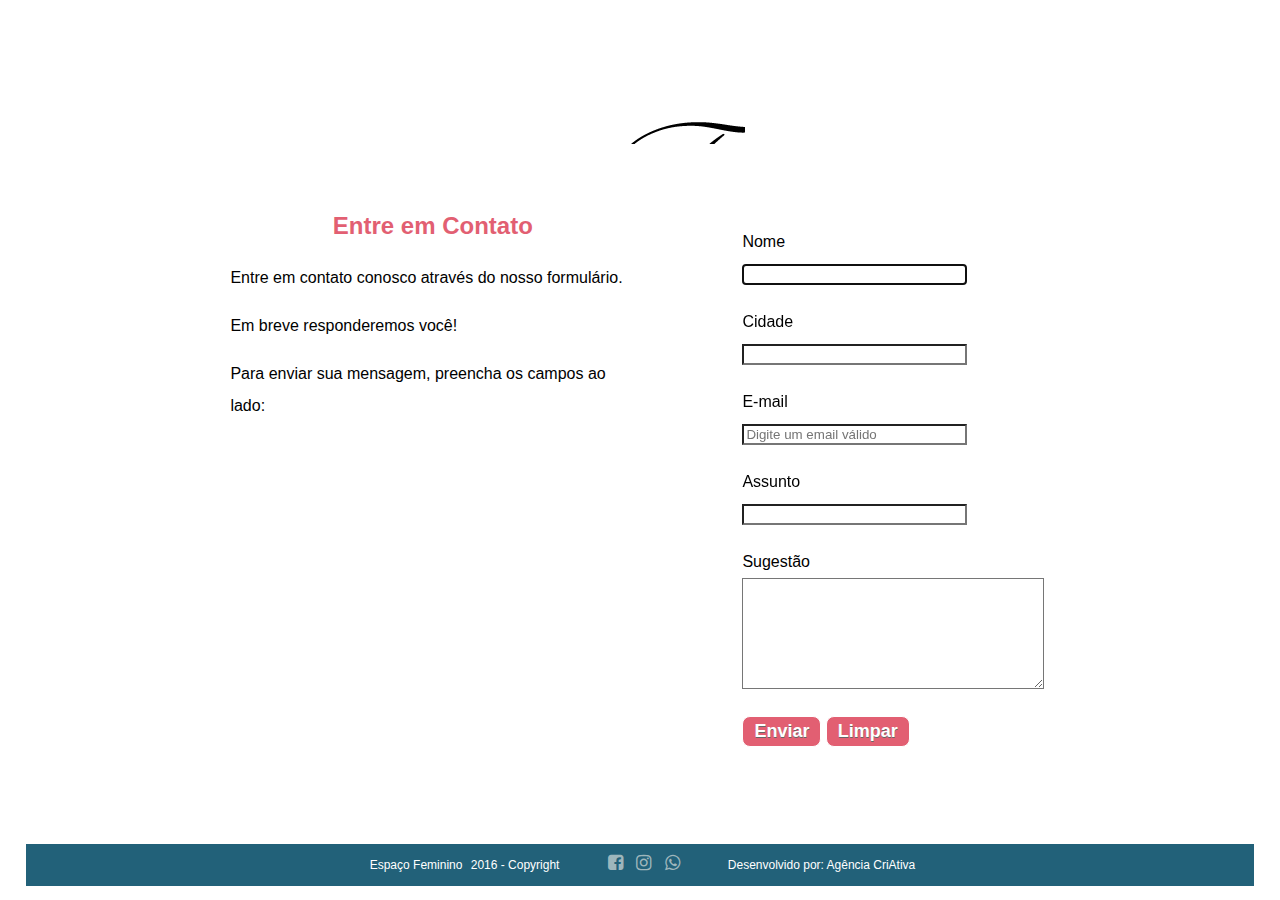
<file: contato.html>
<!DOCTYPE html>
<html>
	<head>
		<meta charset="UTF-8">
		<meta name="viewport" content="width=device-width,initial-scale=1">
		
		<link href="css/estilo.css" rel="stylesheet">
		<link rel="stylesheet" href="css/fonte/css/font-awesome.min.css">
		<title>Espaço Feminino</title>
	</head>
<body>
	<header>
		<h1>Espaço Feminino</h1>
	</header>
		      
<nav>
	<label for="drop" class="toggle">Menu</label>
		<input type="checkbox" id="drop" />
			<ul class="menu">
				<li><a href="index.html">Home</a></li>
				<li><a href="sobre.html">Sobre</a></li>
				<li> <!-- First Tier Drop Down -->
					<label for="drop-1" class="toggle">Categorias</label>
						<a href="#">Categorias</a>
							<input type="checkbox" id="drop-1"/>
							<ul class="opc_categoria">
								<li><a href="novidades.html">Novidades</a></li>
								<li><a href="bolsas.html">Bolsas</a></li>
								<li><a href="brincos.html">Brincos</a></li>
								<li><a href="colares.html">Colares</a></li>
								<li><a href="pulseiras.html">Pulseiras</a></li>
							</ul> 
				</li>
				<li><a href="contato.html">Contato</a></li>
			</ul>
</nav>

<main>
	<div id="texto">
		<h2> Entre em Contato</h2>
			<p>Entre em contato conosco através do nosso formulário. </p>
			<p>Em breve responderemos você! </p>
			<p>Para enviar sua mensagem, preencha os campos ao lado: </p>
	</div>
	<div id="formulario">
	
		<h2> Envie sua mensagem</h2>
			<form method="post" action="php/envio.php" id="contato">
					<p>
						<label for="nome"> Nome <br> 
							<input type="text" name="nome" id="nome" size="25" maxlength="35" required autofocus >
						</label>
					</p>
					<p>
						<label for="cidade">Cidade <br>
								<input type="text" name="cidade" id="cidade" size="25" maxlength="30">
						</label> 
					</p>
					
					<p>
						<label for="email">E-mail <br>
							<input type="email" name="email" id="email" placeholder="Digite um email válido" 
							title="Formato válido para email: exemplo@exemplo.com.br ou exemplo@exemplo.com" size="25">
						</label>
					</p>
	
					<p class="nome">
						<label for="assunto">Assunto <br>
							<input type="text" name="assunto" id="assunto" size="25" maxlength="30" >
						</label>
					</p>
					<p>
						<label for="sugestao"> Sugestão <br>
							<textarea name="sugestao" id="sugestao" rows="7" cols="35"></textarea >
						</label>
					</p>
						<input type="submit" value="Enviar" class="btn">
						<input type="reset" value="Limpar" class="btn" >
			</form>
			
		</div>	
</main>

<footer>

<div><a href="index.html">Espaço Feminino</a> 2016 - Copyright</div>
	
<a href="https://www.facebook.com/Espa%C3%A7o-Feminino-1722327171363961/?fref=ts" target="_blank" class="fa fa-facebook-square"></a>
<a href="https://www.instagram.com/espacofemininobyeli/" target="_blank" class="fa fa-instagram"></a>
<a href="tel:+5513996464113" class="fa fa-whatsapp"></a>

<div>Desenvolvido por: Agência CriAtiva</div>
</footer>
</body>
</html>
</file>
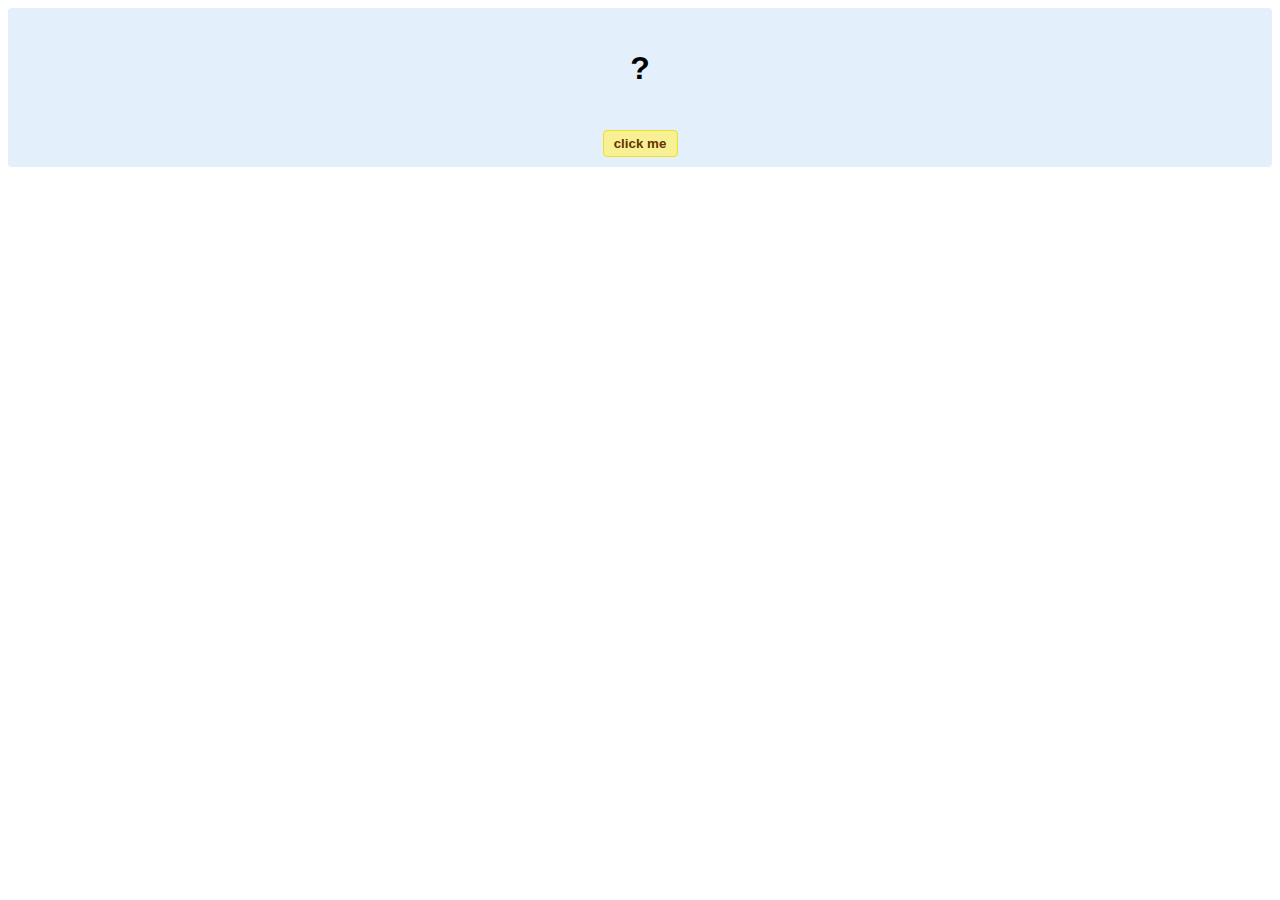
<file: hello-world.html>
<!DOCTYPE html>
<!-- HTML5 Hello world by kirupa - http://www.kirupa.com/html5/getting_your_feet_wet_html5_pg1.htm -->
<html lang="en-us">

<head>
<meta charset="utf-8">
<title>Hello...</title>
<style type="text/css">
#mainContent {
	font-family: Arial, Helvetica, sans-serif;
	font-size: xx-large;
	font-weight: bold;
	background-color: #E3F0FB;
	border-radius: 4px;
	padding: 10px;
	text-align: center;
}
.buttonStyle {
	border-radius: 4px;
	border: thin solid #F0E020;
	padding: 5px;
	background-color: #F8F094;
	font-family: "Segoe UI", Tahoma, Geneva, Verdana, sans-serif;
	font-weight: bold;
	color: #663300;
	width: 75px;
}

.buttonStyle:hover {
	border: thin solid #FFCC00;
	background-color: #FCF9D6;
	color: #996633;
	cursor: pointer;
}
.buttonStyle:active {
	border: thin solid #99CC00;
	background-color: #F5FFD2;
	color: #669900;
	cursor: pointer;
}

</style>
</head>

<body>
<div id="mainContent">
<p id="helloText">?</p>
<button id="clickButton" class="buttonStyle">click me</button>
</div>
<script> 
var myButton = document.getElementById("clickButton");
var myText = document.getElementById("helloText");

myButton.addEventListener('click', doSomething, false)

function doSomething() {
	myText.textContent = "hello, world!";
}
</script>

</body>
</html>
</file>
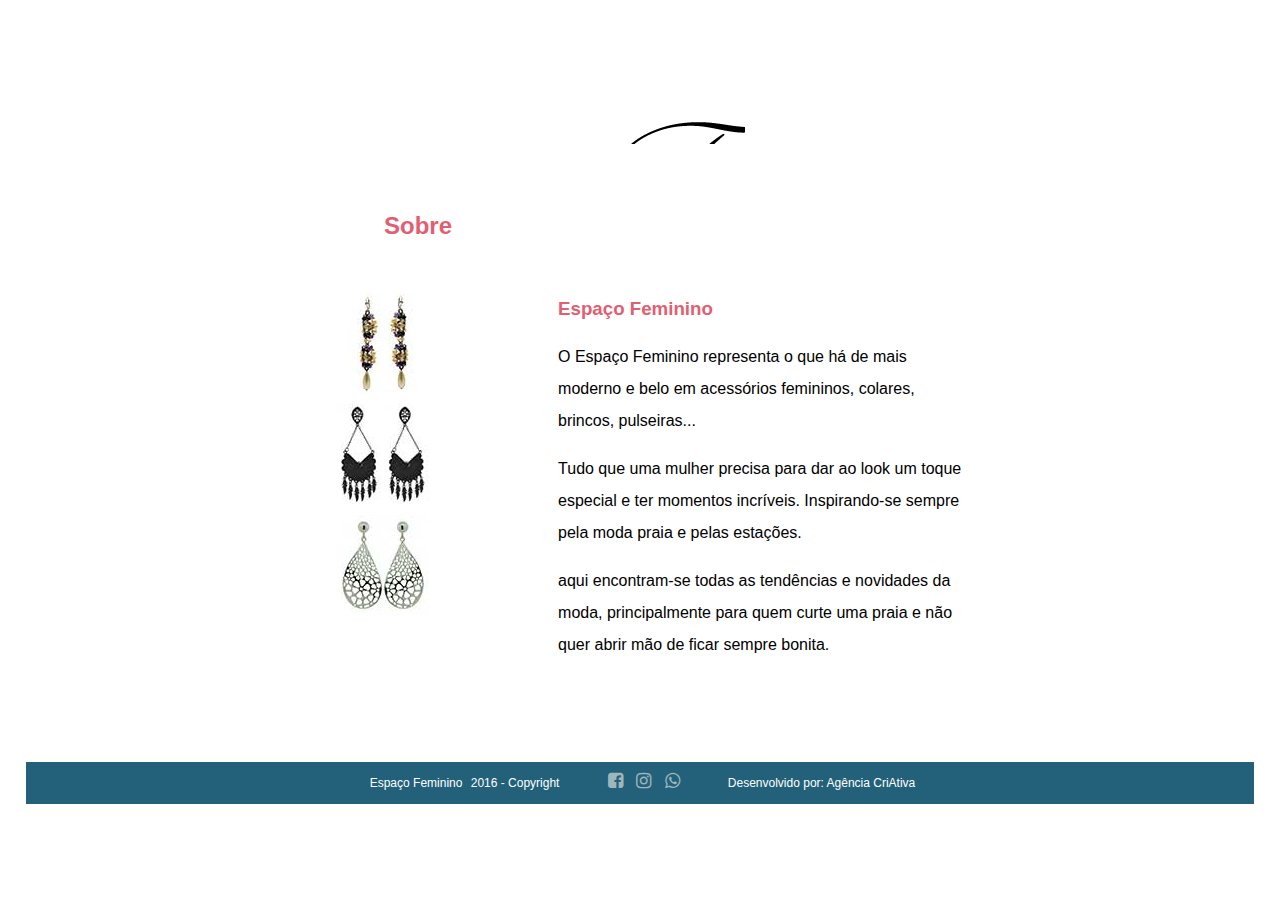
<file: sobre.html>
<!DOCTYPE html>
<html>

<head>
	<meta charset="UTF-8">
	<meta name="viewport" content="width=device-width,initial-scale=1">
	<link href="css/estilo.css" rel="stylesheet">
	<link rel="stylesheet" href="css/fonte/css/font-awesome.min.css">
	<title>Espaço Feminino</title>
</head>

<body>
<header>
	<h1>Espaço Feminino</h1>
</header>

<nav>
       <!--<div id="logo">Your Logo here</div>-->
        <label for="drop" class="toggle">Menu</label>
        <input type="checkbox" id="drop" />
		<ul class="menu">
			<li><a href="index.html">Home</a></li>
			<li><a href="sobre.html">Sobre</a></li>
			<li>
			    <!-- First Tier Drop Down -->		
			    <label for="drop-1" class="toggle">Categorias</label>
				<a href="#">Categorias</a>
				<input type="checkbox" id="drop-1"/>
				    <ul class="opc_categoria">
					<li><a href="novidades.html">Novidades</a></li>
					<li><a href="bolsas.html">Bolsas</a></li>
					<li><a href="brincos.html">Brincos</a></li>
					<li><a href="colares.html">Colares</a></li>
					<li><a href="pulseiras.html">Pulseiras</a></li>
				    </ul> 
			</li>
			<li><a href="contato.html">Contato</a></li>
		</ul>
        </nav>
<main>

<h2> Sobre </h2>

<div class="sobre">

			<img src="img/brincos/brinco_min1.jpg" alt="brinco">
			<img src="img/brincos/brinco_min5.jpg" alt="brinco">
			<img src="img/brincos/brinco_min8.jpg" alt="brinco"></div>
			
</div>

<div id="texto">
	
			<h3>Espaço Feminino</h3>
			<p>O Espaço Feminino representa o que há de mais moderno e belo em acessórios femininos, colares, brincos, pulseiras...</p>
			<p>Tudo que uma mulher precisa para dar ao look um toque especial e ter momentos incríveis. Inspirando-se sempre pela moda praia e pelas estações.</p>
			<p>aqui encontram-se todas as tendências e novidades da moda, principalmente para quem curte uma praia e não quer abrir mão de ficar sempre bonita. </p>
			
			
</div>
	
</main>
<footer>

<div><a href="#">Espaço Feminino</a> 2016 - Copyright</div>
	
<a href="#" class="fa fa-facebook-square"></a>
<a href="#" class="fa fa-instagram"></a>
<a href="#" class="fa fa-whatsapp"></a>

<div>Desenvolvido por: Agência CriAtiva</div>
</footer>
</body>
</html>
</file>
<file: css/estilo.css>
@import url('https://fonts.googleapis.com/css?family=Great+Vibes');

@font-face {

font-family: "FontAwesome";
src: url('fontes/fonts/fontawesome-webfont.eot');
src: url('fontes/fonts/fontawesome-webfont.eot?#iefix') format('eot'),
url('fontes/fonts/fontawesome-webfont.woff') format('woff'),
url('fontes/fonts/fontawesome-webfont.ttf') format('truetype'),
url('fontes/fonts/fontawesome-webfont.svg#FontAwesome') format('svg');
font-weight: normal;
font-style: normal;
-webkit-font-smoothing: antialiased;
}

/*Fim do Formulario*/
body {

	line-height: 32px;
	padding: 0;
	font-family: arial;
	font-size: 100%;
	width: 100%;
	margin: auto;
	color: #000;
}

.login-page
{
    background-image: url('/img/fotoMenor.jpg');
    background-repeat: no-repeat;
    bottom: 0;
    color: black;
    left: 0;
    overflow: auto;
    padding: 3em;
    position: absolute;
    right: 0;
    top: 0;
    background-attachment: fixed;
    -webkit-background-size: cover;
    -moz-background-size: cover;
    -o-background-size: cover;
    background-size: cover;

}
header{
	width: 98%;
	height: 110px;
	clear: both;
	margin: 0%;
	padding: 1%;	
}

header h1{
	width: 230px;
	height: 150px;
	background-image: url(../img/logo_2.png);
	background-repeat: no-repeat;
	text-indent: -9999px;
	position: relative;
	left: 40%;
	top: -40px;	
}

nav { 
	line-height:30px;
	background-color: rgba(255,255,255, 0.1);
	width: 100%;
	margin-top: 0px;
}

main {
	width: 80%;
	margin-left: 10%;
	display:inline-block;
	position:relative;
}

footer{
	clear:both;
	background-color: #226179;
	margin: 0 2%;
	width: 96%;
	margin-top:65px;
	text-align:center;
	color:#FFF;
	font-size: 0.75em;
}

footer div{
	display:inline-block;
	padding:5px 40px;
}

footer a{ 
	padding:0 5px; 
	text-decoration:none;
	color:#FFF;}

footer .fa{
	font-size:1.5em;
	color:#9eb6bc;
	padding-top: 5px;
}

h2{
	color: #e25f72;
	margin: 0 0 5% 25%;
}

h3{
	color: #e25f72;
	padding:0;
	margin:0;
}
/*contato (texto e formulário)*/	
#texto, #formulario {
	
	width: 40%;
	margin-left: 10%;
	margin-bottom: 2%;
	float:left;
}

#formulario h2{
	display:none;
}

input, textarea{
	background-color: rgba(255,255,255,.8);
}

.btn {
padding: 4px 11px;
border: 1px solid #FFF;
-moz-border-radius: 8px;
-webkit-border-radius: 8px;
border-radius: 8px;
background-color: #e25f72;
font-weight: bold;
font-size: 1.125em;
color: #fff;
text-shadow: 0 1px 0 #666;
cursor:pointer;
}
/*Fim Contato*/

/*Inicio das Classes*/

 .container_img{
	 width: 50%;
	 height: 30%;
	 background-color: #e25f72;
	 float: left;
}

 .img, .img2{
	width: 55%;
	height: 15%;
	float: left;
	border: 2px solid #e0c51c;
}

.img2{
	float: right;
}

.texto_home a {
	text-decoration: none;
	color: #fff;
}

.texto_home{

	padding: 2% 0;
	border-bottom: 1px solid #fff;
	border-top: 1px solid #fff;
	width: 35%;
	height:auto;
	float:right;
	text-align: center;	
	margin: 10% 3% 0 3%;
	color: #fff;
}

	
.opc_categoria{
	text-align: left;
	z-index: 9999;
}

.produtos{
	width: auto;
	margin-left: 20%;
	padding: 0;
 }

 .sobre{
	width:10%;
	margin-left:20%;
	margin-right:2%;
	float:left;
}

.sobre p{
	line-height:10px;
}

.sobre h1{
	text-align: left;
	padding-bottom:2%;
	padding-top:2%;
	border-bottom: 1px solid #e25f72;
	border-top: 1px solid #e25f72;
	width: 35%;
	text-align: center;
	margin-left: 15%;
}
/* Inicio Menu Responsivo*/

/*posição absoluta do menu em relação ao site*/

nav{margin-bottom:30px;}	
 
.toggle,
[id^=drop] {
	display: none;
}


nav:after {
	content:"";
	display:table;
	clear:both;
}

nav ul {
	padding:0;
	margin:0;
	list-style: none;
	position: relative;
}
	
nav ul li {
	font-family:'Great Vibes', cursive;
	font-size: 1.5em;
	display:inline-block;
}

nav a {
	display:block;
	padding:7px 10px;	
	color:#FFF;
	font-size:1.125em;
	text-decoration:none;
	text-align: left;
}

nav ul li ul li:hover { 
background: #cdd8d8;

}

nav a:hover { 
	background-color: #9eb6bc;
	text-decoration: underline;
}

nav ul ul {
	display: none;
	position: absolute; 
	top: 43px; 
	left:53%;
}
	
nav ul li:hover > ul {
	display:inherit;
}
	
nav ul ul li {
	width:110px;
	float:none;
	display:list-item;
	position: relative;
}

/*Fim Menu Responsivo*/

/* Inicio Media Queries */

@media screen and (max-width : 830px) {
	
main {
	width: 90%;
	height:auto;
	margin-left: 5%;
	margin-right: 5%;

}


header h1{
	width: 230px;
	height: 150px;
/*	background-image: url(../img/logo.png);*/
	background-repeat: no-repeat;
	text-indent: -9999px;
	position: relative;
	left: 30%;
	top: -40px;
}


nav { 
	margin-left:1%;
	margin-right:1%;
	background-color: #254441;
	width: 98%;
	margin-top: 20px;

}

.container_img{
	 width: 100%;
	 height: 30%;
	 background-color: #e25f72;
	 float: left;
	 margin-bottom: 10px;
}
 .img2{
	width: 55%;
	height: 15%;
	float: left;
	border: 2px solid #e0c51c;
}

.btn {
	margin-top: 5px;
	margin-bottom:20px;
	font-size: 1em;
}
.icones, footer div {
	width:100%;
	text-align:center;
	margin: 0px;
	padding:0px;
}

.produtos{
	width:auto;
	margin: auto;
	padding: 0;
}

.sobre{
	margin-right:5%;
}
	/* Hide the navigation menu by default */
	/* Also hide the  */
.toggle + a, .menu {
	display: none;
}

	/* Stylinf the toggle lable */
.toggle {
	display: block;
	background-color: #3b5d68;
	padding:7px 10px;	
	color:#FFF;
	font-size:1em;
	text-decoration:none;
	border:none;
}

.toggle:hover {
	background-color: #9eb6bc;
}

/* Display Dropdown when clicked on Parent Lable */
[id^=drop]:checked + ul {
	display: block;
}

/* Change menu item's width to 100% */
nav ul li {
	display: block;
	width: 100%;
}

nav ul ul ul a {
	padding: 0 4px;
}

	/*hover do menu responsivo rosa claro*/
nav a:hover, nav ul ul ul a {
	background-color: #9eb6bc;
}
 
nav ul li ul li .toggle, nav ul ul a, nav ul ul ul a{
	padding:7px 10px;	
	color:#FFF;
	font-size:0.875em; 
}
  
  
nav ul li ul li .toggle, nav ul ul a {
	background-color: #487a8c; 
}

/* Hide Dropdowns by Default */
nav ul ul {
	float: none;
	position:static;
	color: #ffffff
}
	
/* Hide menus on hover */
nav ul ul li:hover > ul, nav ul li:hover > ul {
	display: none;
}
	
/* Fisrt Tier Dropdown */
nav ul ul li {
	display: block;
	width: 100%;
}

nav ul ul ul li {
	position: static;

}
}

@media screen and (max-width : 500px) {
	
nav { 
	margin-left:2%;
	margin-right:2%;
	line-height:30px;
	background-color: #226179;
	width: 96%;
	margin-top: 20px;
}

nav a {
	display:block;
	padding:7px 10px;	
	color:#FFF;
	font-size:0.875em;
	text-decoration:none;
	text-align: left;
}

nav ul li {
	display:block;
	width: 100%;
}

header h1{
	width: 230px;
	height: 150px;
	background-image: url(../img/logo.png);
	background-repeat: no-repeat;
	text-indent: -9999px;
	position: relative;
	left: 15%;
	top: -40px;
}

 .container_img{
	 width: 100%;
	 height: 30%;
	 background-color: #e25f72;
	 float: left;
	 margin-bottom: 10px;
}
 .img2{
	width: 55%;
	height: 15%;
	float: left;
	border: 2px solid #e0c51c;
}

.btn {
	margin-top: 5px;
	margin-bottom:20px;
	font-size: 1em;
}
 #formulario, #texto, .sobre {
	width: 80%;
	margin-left:10%;
	margin-right:10%;
 }

#formulario h2{
	display:inline;
}

.icones, footer div{
	width:100%;
	text-align:center;
	margin: 0px;
	padding:0px;
}

h2{
	padding:0;
	margin-bottom:10px;
	margin-left:10px;
}

.sobre img{
	display:none;
}


}

/*Fim Media Queries*/
</file>
